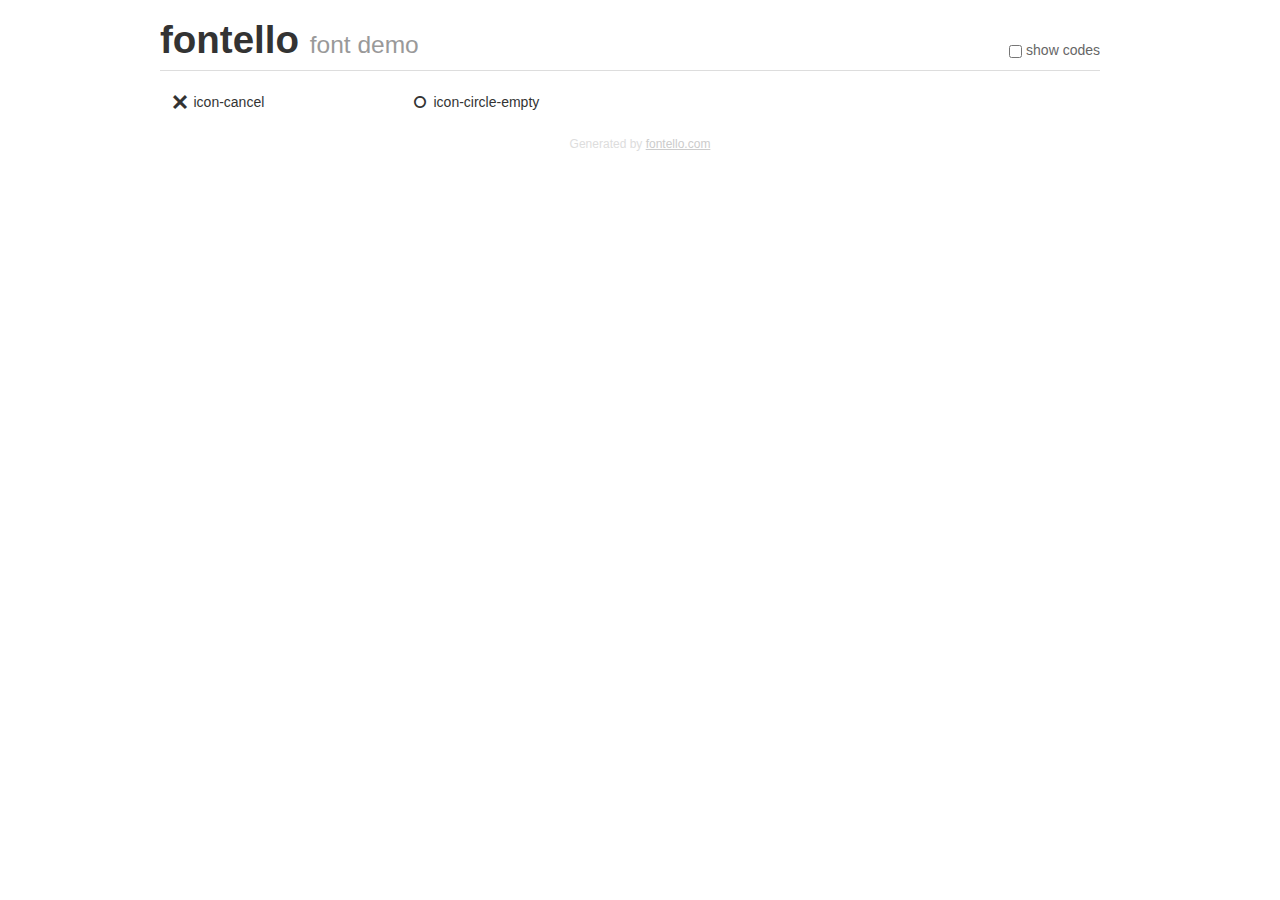
<file: contents/fontello/demo.html>
<!DOCTYPE html>
<html>
  <head><!--[if lt IE 9]><script language="javascript" type="text/javascript" src="//html5shim.googlecode.com/svn/trunk/html5.js"></script><![endif]-->
    <meta charset="UTF-8"><style>/*
 * Bootstrap v2.2.1
 *
 * Copyright 2012 Twitter, Inc
 * Licensed under the Apache License v2.0
 * http://www.apache.org/licenses/LICENSE-2.0
 *
 * Designed and built with all the love in the world @twitter by @mdo and @fat.
 */
.clearfix {
  *zoom: 1;
}
.clearfix:before,
.clearfix:after {
  display: table;
  content: "";
  line-height: 0;
}
.clearfix:after {
  clear: both;
}
html {
  font-size: 100%;
  -webkit-text-size-adjust: 100%;
  -ms-text-size-adjust: 100%;
}
a:focus {
  outline: thin dotted #333;
  outline: 5px auto -webkit-focus-ring-color;
  outline-offset: -2px;
}
a:hover,
a:active {
  outline: 0;
}
button,
input,
select,
textarea {
  margin: 0;
  font-size: 100%;
  vertical-align: middle;
}
button,
input {
  *overflow: visible;
  line-height: normal;
}
button::-moz-focus-inner,
input::-moz-focus-inner {
  padding: 0;
  border: 0;
}
body {
  margin: 0;
  font-family: "Helvetica Neue", Helvetica, Arial, sans-serif;
  font-size: 14px;
  line-height: 20px;
  color: #333;
  background-color: #fff;
}
a {
  color: #08c;
  text-decoration: none;
}
a:hover {
  color: #005580;
  text-decoration: underline;
}
.row {
  margin-left: -20px;
  *zoom: 1;
}
.row:before,
.row:after {
  display: table;
  content: "";
  line-height: 0;
}
.row:after {
  clear: both;
}
[class*="span"] {
  float: left;
  min-height: 1px;
  margin-left: 20px;
}
.container,
.navbar-static-top .container,
.navbar-fixed-top .container,
.navbar-fixed-bottom .container {
  width: 940px;
}
.span12 {
  width: 940px;
}
.span11 {
  width: 860px;
}
.span10 {
  width: 780px;
}
.span9 {
  width: 700px;
}
.span8 {
  width: 620px;
}
.span7 {
  width: 540px;
}
.span6 {
  width: 460px;
}
.span5 {
  width: 380px;
}
.span4 {
  width: 300px;
}
.span3 {
  width: 220px;
}
.span2 {
  width: 140px;
}
.span1 {
  width: 60px;
}
[class*="span"].pull-right,
.row-fluid [class*="span"].pull-right {
  float: right;
}
.container {
  margin-right: auto;
  margin-left: auto;
  *zoom: 1;
}
.container:before,
.container:after {
  display: table;
  content: "";
  line-height: 0;
}
.container:after {
  clear: both;
}
p {
  margin: 0 0 10px;
}
.lead {
  margin-bottom: 20px;
  font-size: 21px;
  font-weight: 200;
  line-height: 30px;
}
small {
  font-size: 85%;
}
h1 {
  margin: 10px 0;
  font-family: inherit;
  font-weight: bold;
  line-height: 20px;
  color: inherit;
  text-rendering: optimizelegibility;
}
h1 small {
  font-weight: normal;
  line-height: 1;
  color: #999;
}
h1 {
  line-height: 40px;
}
h1 {
  font-size: 38.5px;
}
h1 small {
  font-size: 24.5px;
}
body {
  margin-top: 90px;
}
.header {
  position: fixed;
  top: 0;
  left: 50%;
  margin-left: -480px;
  background-color: #fff;
  border-bottom: 1px solid #ddd;
  padding-top: 10px;
  z-index: 10;
}
.footer {
  color: #ddd;
  font-size: 12px;
  text-align: center;
  margin-top: 20px;
}
.footer a {
  color: #ccc;
  text-decoration: underline;
}
.the-icons {
  font-size: 14px;
  line-height: 24px;
}
.switch {
  position: absolute;
  right: 0;
  bottom: 10px;
  color: #666;
}
.switch input {
  margin-right: 0.3em;
}
.codesOn .i-name {
  display: none;
}
.codesOn .i-code {
  display: inline;
}
.i-code {
  display: none;
}
@font-face {
      font-family: 'fontello';
      src: url('./font/fontello.eot?1707503');
      src: url('./font/fontello.eot?1707503#iefix') format('embedded-opentype'),
           url('./font/fontello.woff?1707503') format('woff'),
           url('./font/fontello.ttf?1707503') format('truetype'),
           url('./font/fontello.svg?1707503#fontello') format('svg');
      font-weight: normal;
      font-style: normal;
    }
     
     
    .demo-icon
    {
      font-family: "fontello";
      font-style: normal;
      font-weight: normal;
      speak: none;
     
      display: inline-block;
      text-decoration: inherit;
      width: 1em;
      margin-right: .2em;
      text-align: center;
      /* opacity: .8; */
     
      /* For safety - reset parent styles, that can break glyph codes*/
      font-variant: normal;
      text-transform: none;
     
      /* fix buttons height, for twitter bootstrap */
      line-height: 1em;
     
      /* Animation center compensation - margins should be symmetric */
      /* remove if not needed */
      margin-left: .2em;
     
      /* You can be more comfortable with increased icons size */
      /* font-size: 120%; */
     
      /* Font smoothing. That was taken from TWBS */
      -webkit-font-smoothing: antialiased;
      -moz-osx-font-smoothing: grayscale;
     
      /* Uncomment for 3D effect */
      /* text-shadow: 1px 1px 1px rgba(127, 127, 127, 0.3); */
    }
     </style>
    <link rel="stylesheet" href="css/animation.css"><!--[if IE 7]><link rel="stylesheet" href="css/fontello-ie7.css"><![endif]-->
    <script>
      function toggleCodes(on) {
        var obj = document.getElementById('icons');
      
        if (on) {
          obj.className += ' codesOn';
        } else {
          obj.className = obj.className.replace(' codesOn', '');
        }
      }
      
    </script>
  </head>
  <body>
    <div class="container header">
      <h1>
        fontello
         <small>font demo</small>
      </h1>
      <label class="switch">
        <input type="checkbox" onclick="toggleCodes(this.checked)">show codes
      </label>
    </div>
    <div id="icons" class="container">
      <div class="row">
        <div title="Code: 0xe800" class="the-icons span3"><i class="demo-icon icon-cancel">&#xe800;</i> <span class="i-name">icon-cancel</span><span class="i-code">0xe800</span></div>
        <div title="Code: 0xf10c" class="the-icons span3"><i class="demo-icon icon-circle-empty">&#xf10c;</i> <span class="i-name">icon-circle-empty</span><span class="i-code">0xf10c</span></div>
      </div>
    </div>
    <div class="container footer">Generated by <a href="http://fontello.com">fontello.com</a></div>
  </body>
</html>
</file>
<file: contents/fontello/css/fontello-ie7.css>
[class^="icon-"], [class*=" icon-"] {
  font-family: 'fontello';
  font-style: normal;
  font-weight: normal;
 
  /* fix buttons height */
  line-height: 1em;
 
  /* you can be more comfortable with increased icons size */
  /* font-size: 120%; */
}
 
.icon-cancel { *zoom: expression( this.runtimeStyle['zoom'] = '1', this.innerHTML = '&#xe800;&nbsp;'); }
.icon-circle-empty { *zoom: expression( this.runtimeStyle['zoom'] = '1', this.innerHTML = '&#xf10c;&nbsp;'); }
</file>
<file: contents/fontello/css/animation.css>
/*
   Animation example, for spinners
*/
.animate-spin {
  -moz-animation: spin 2s infinite linear;
  -o-animation: spin 2s infinite linear;
  -webkit-animation: spin 2s infinite linear;
  animation: spin 2s infinite linear;
  display: inline-block;
}
@-moz-keyframes spin {
  0% {
    -moz-transform: rotate(0deg);
    -o-transform: rotate(0deg);
    -webkit-transform: rotate(0deg);
    transform: rotate(0deg);
  }

  100% {
    -moz-transform: rotate(359deg);
    -o-transform: rotate(359deg);
    -webkit-transform: rotate(359deg);
    transform: rotate(359deg);
  }
}
@-webkit-keyframes spin {
  0% {
    -moz-transform: rotate(0deg);
    -o-transform: rotate(0deg);
    -webkit-transform: rotate(0deg);
    transform: rotate(0deg);
  }

  100% {
    -moz-transform: rotate(359deg);
    -o-transform: rotate(359deg);
    -webkit-transform: rotate(359deg);
    transform: rotate(359deg);
  }
}
@-o-keyframes spin {
  0% {
    -moz-transform: rotate(0deg);
    -o-transform: rotate(0deg);
    -webkit-transform: rotate(0deg);
    transform: rotate(0deg);
  }

  100% {
    -moz-transform: rotate(359deg);
    -o-transform: rotate(359deg);
    -webkit-transform: rotate(359deg);
    transform: rotate(359deg);
  }
}
@-ms-keyframes spin {
  0% {
    -moz-transform: rotate(0deg);
    -o-transform: rotate(0deg);
    -webkit-transform: rotate(0deg);
    transform: rotate(0deg);
  }

  100% {
    -moz-transform: rotate(359deg);
    -o-transform: rotate(359deg);
    -webkit-transform: rotate(359deg);
    transform: rotate(359deg);
  }
}
@keyframes spin {
  0% {
    -moz-transform: rotate(0deg);
    -o-transform: rotate(0deg);
    -webkit-transform: rotate(0deg);
    transform: rotate(0deg);
  }

  100% {
    -moz-transform: rotate(359deg);
    -o-transform: rotate(359deg);
    -webkit-transform: rotate(359deg);
    transform: rotate(359deg);
  }
}
</file>
